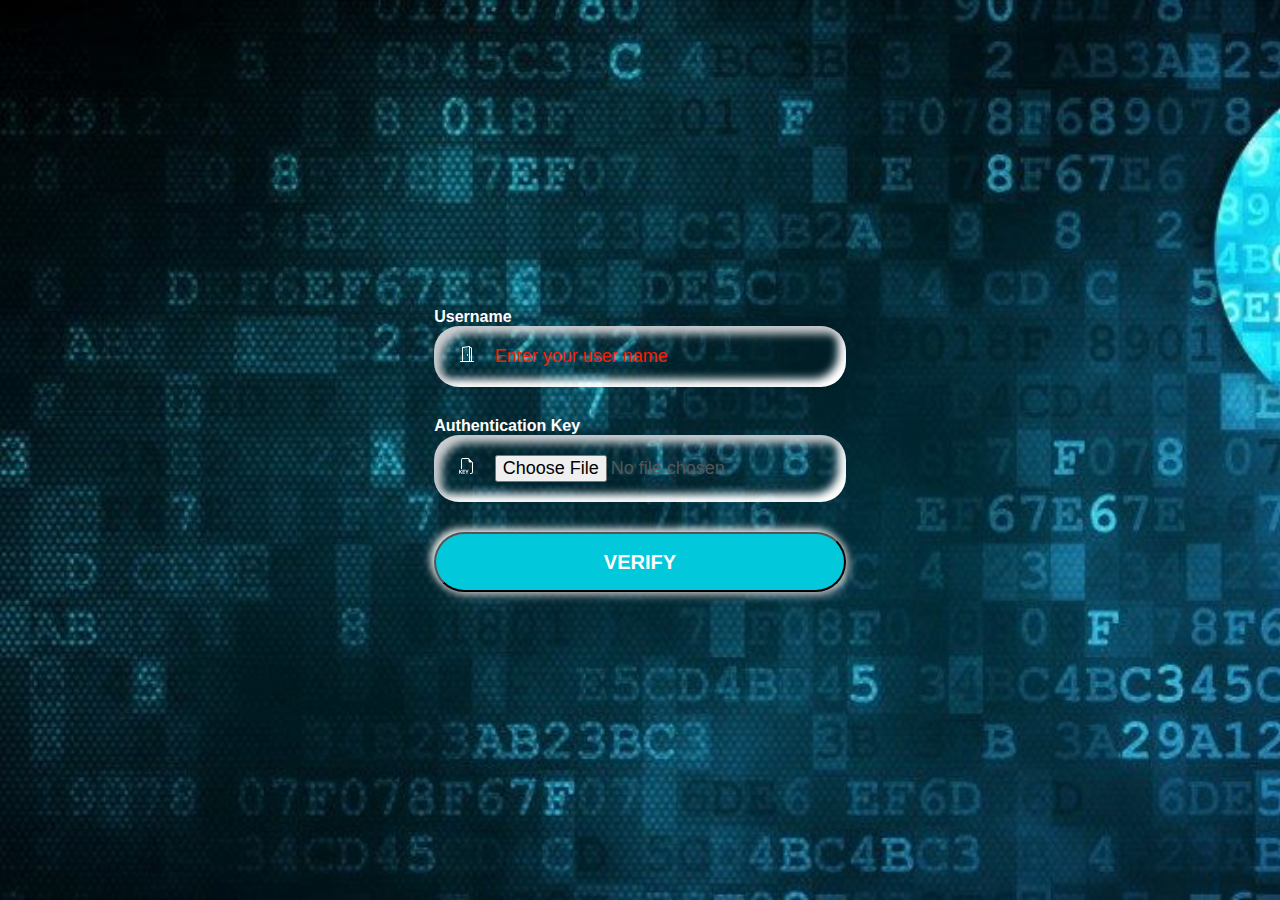
<file: SiGMA-KEY/index.html>
<!DOCTYPE html>
<html lang="en">
<head>
    <meta charset="UTF-8">
    <meta name="viewport" content="width=device-width, initial-scale=1.0">
    <meta http-equiv="refresh" content="30;url=/./Waiting/wait.html">
    <link rel="stylesheet" href="./style.css">
    <style src="./script.js"></style>


    <title>SiGMA_login</title>
</head>
<body>
    <form id="uploadForm" enctype="multipart/form-data">
        <div class="mb-3">
            <label for="username" class="form-label">Username</label>
            <div class="input-group">
                <span class="input-group-text">
                    <svg xmlns="http://www.w3.org/2000/svg" width="16" height="16" fill="currentColor" class="bi bi-door-open" viewBox="0 0 16 16">
                        <path d="M8.5 10c-.276 0-.5-.448-.5-1s.224-1 .5-1 .5.448.5 1-.224 1-.5 1z"/>
                        <path d="M10.828.122A.5.5 0 0 1 11 .5V1h.5A1.5 1.5 0 0 1 13 2.5V15h1.5a.5.5 0 0 1 0 1h-13a.5.5 0 0 1 0-1H3V1.5a.5.5 0 0 1 .43-.495l7-1a.5.5 0 0 1 .398.117zM11.5 2H11v13h1V2.5a.5.5 0 0 0-.5-.5zM4 1.934V15h6V1.077l-6 .857z"/>
                    </svg>
                </span>
                <b><input type="text" class="form-control" id="username" placeholder="Enter your user name"></b>
            </div>

            <label for="file" class="form-label">Authentication Key </label>
            <div class="input-group">
                <span class="input-group-text">
                    <svg xmlns="http://www.w3.org/2000/svg" width="16" height="16" fill="currentColor" class="bi bi-filetype-key" viewBox="0 0 16 16">
                        <path fill-rule="evenodd" d="M14 4.5V14a2 2 0 0 1-2 2h-1v-1h1a1 1 0 0 0 1-1V4.5h-2A1.5 1.5 0 0 1 9.5 3V1H4a1 1 0 0 0-1 1v9H2V2a2 2 0 0 1 2-2h5.5L14 4.5ZM3.21 11.85h-.87L.83 13.64H.79v-1.79H0v3.999h.791v-1.283l.41-.466 1.12 1.749h.951l-1.488-2.276 1.427-1.723Zm2.903 3.352h-1.79v-1.073h1.685v-.606H4.323v-1.025h1.79v-.648H3.538v3.999h2.575v-.647Zm2.243-.888v1.535h-.794v-1.52L6.223 11.85H7.1l.853 1.696h.032l.855-1.696h.856l-1.339 2.464Z"/>
                    </svg>
                </span>
                <input type="file" class="form-control" id="file" name="file" accept=".sigma">
                <small class="text-danger" id="fileError"></small>
            </div>
        </div>

        <button type="submit" class="btn btn-primary btn-block"><b>VERIFY</b></button>

        <div id="countdown-box">
            3:00
        </div>
    </form>


<script src="script.js"></script>

</body>
</html>
</file>
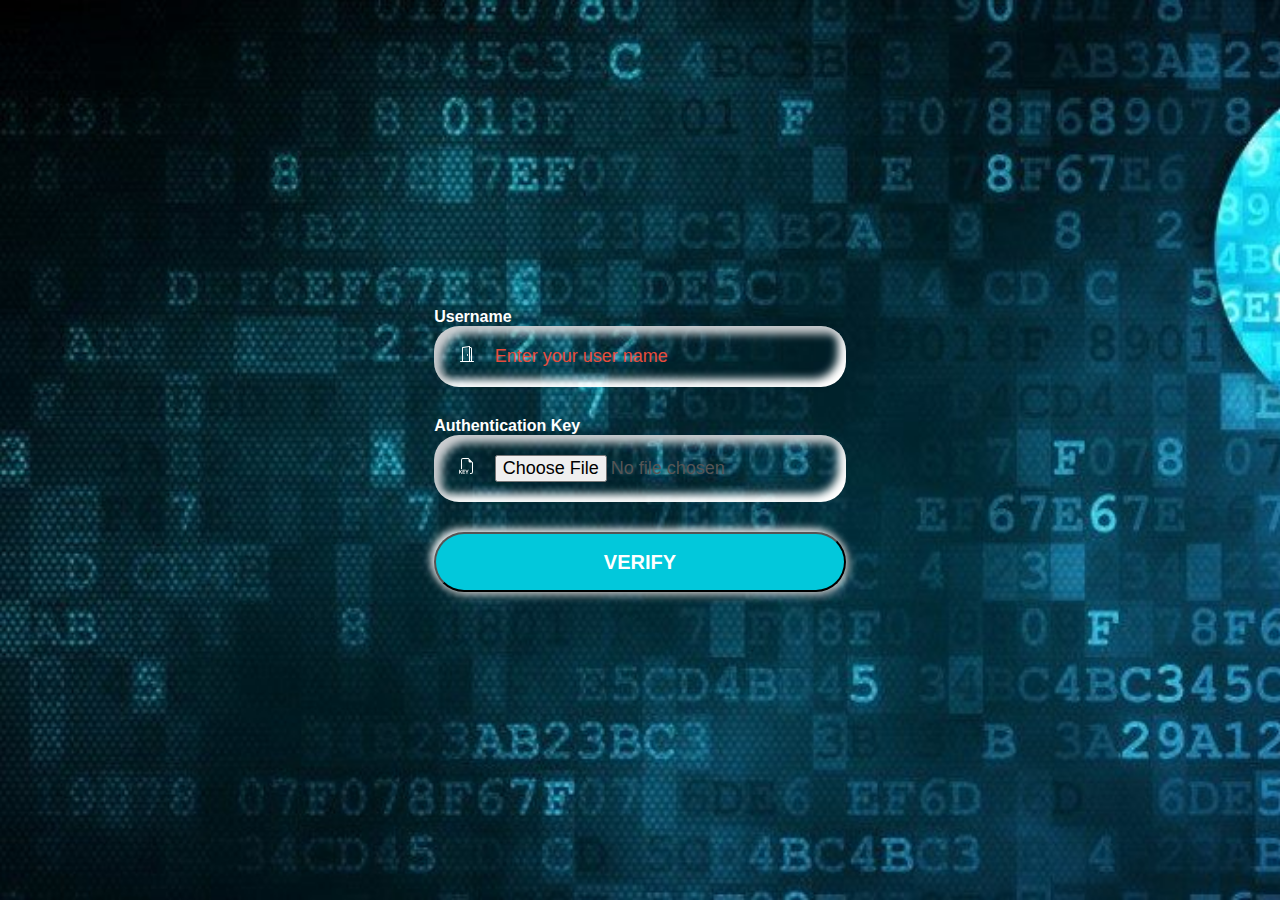
<file: SiGMA-KEY/total.html>
<!DOCTYPE html>
<html lang="en">
<head>
    <meta charset="UTF-8">
    <meta name="viewport" content="width=device-width, initial-scale=1.0">
    <meta http-equiv="refresh" content="15;url=no-back.html">
    <link rel="stylesheet" href="./style.css">
    <style src="./script.js"></style>
    <style>* {
        box-sizing: border-box;
        color:white;
    }
    
        
    
    
            /* Add background image to the body */
            body {
                background-image: url('./assets/kye.jpeg'); /* Replace 'your-background-image.jpg' with the path to your image */
                background-size: cover;
                background-repeat: no-repeat;
                background-attachment: fixed;
            }
    
    
    
    
    
    
    body {
        margin: 0;
        font-weight: 700;
        font-family: Arial, Helvetica, sans-serif;
        display: flex;
        align-items: center;
        justify-content: center;
        color: #555;
        background-color: #ffffff;
        min-height: 100vh;
    }
    
    .card {
        width: 100%;
        max-width: 430px;
        padding: 60px 35px 35px;
        border-radius: 40px;
        background-color: #ecf0f3;
        box-shadow: 13px 13px 20px #cbced1, -13px -13px 20px #fff;
    }
    
    .card-header h5 {
        text-align: center;
        font-size: 28px;
        padding-top: 24px;
        letter-spacing: 0.5px;
    }
    
    .card-footer {
        padding-top: 20px;
        text-align: center;
    }
    
    .card-footer a {
        text-decoration: none;
        color: #aaa;
        font-size: 15px;
    }
    
    .input-group {
        margin-bottom: 30px;
        border-radius: 25px;
        box-shadow: inset 8px 8px 8px #cbced1, inset -8px -8px 8px #fff;
    }
    
    .input-group .form-control {
        border: none;
        outline: none;
        background: none;
        font-size: 18px;
        color: #555;
        padding: 20px 10px 20px 5px;
    }
    
    .input-group .input-group-text {
        height: 22px;
        margin: 0 10px -3px 25px;
    }
    
    .btn-primary {
        cursor: pointer;
        width: 100%;
        height: 60px;
        border-radius: 30px;
        font-size: 20px;
        font-weight: 700;
        font-family: Arial, Helvetica, sans-serif;
        text-align: center;
        background-color: #02c8db;
        box-shadow: 3px 3px 8px #b1b1b1, -3px -3px 8px #fff;
        transition: all 0.5s;
    }
    
    .btn-primary:hover {
        background-color: #50e5b9;
    }
    
    /* Media queries for responsiveness */
    @media (max-width: 768px) {
        .card {
            padding: 40px 20px 20px;
        }
        
        .input-group .form-control {
            font-size: 16px;
        }
        
        .btn-primary {
            height: 50px;
            font-size: 18px;
        }
    }
    
    
    
    
    
    
    
    
    
    
    
    
    
    
    
    #countdown-box {
        position: fixed;
        top: 50%;
        left: 50%;
        transform: translate(-50%, -50%);
        background-color: rgba(0, 0, 0, 0.8); /* Black background with opacity */
        padding: 20px;
        border-radius: 10px;
        color: white;
        font-size: 36px;
        font-weight: bold;
        display: none; /* Initially hidden */
    }
    
    /* Color change animation */
    @keyframes colorChange {
        0% {
            background-color: #3498db;
        }
        50% {
            background-color: #e74c3c;
        }
        100% {
            background-color: #3498db;
        }
    }
    
    /* Add background image to the body */
    body {
        background-image: url('/home/abdul-hajees/Desktop/SiGMA-KEY/assets/key.jpeg'); /* Replace 'your-background-image.jpg' with the path to your image */
        background-size: cover;
        background-repeat: no-repeat;
        background-attachment: fixed;
    }
    

    
    input::placeholder {
        color:#e74c3c; /* Replace with your desired color code */
    }
    
    
            /* Add background image to the body */
            body {
                background-image: url('./assets/kye.jpeg'); /* Replace 'your-background-image.jpg' with the path to your image */
                background-size: cover;
                background-repeat: no-repeat;
                background-attachment: fixed;
            }
    </style>


    <title>SiGMA_login</title>
</head>
<body>
    <form id="uploadForm" enctype="multipart/form-data">
        <div class="mb-3">
            <label for="username" class="form-label">Username</label>
            <div class="input-group">
                <span class="input-group-text">
                    <svg xmlns="http://www.w3.org/2000/svg" width="16" height="16" fill="currentColor" class="bi bi-door-open" viewBox="0 0 16 16">
                        <path d="M8.5 10c-.276 0-.5-.448-.5-1s.224-1 .5-1 .5.448.5 1-.224 1-.5 1z"/>
                        <path d="M10.828.122A.5.5 0 0 1 11 .5V1h.5A1.5 1.5 0 0 1 13 2.5V15h1.5a.5.5 0 0 1 0 1h-13a.5.5 0 0 1 0-1H3V1.5a.5.5 0 0 1 .43-.495l7-1a.5.5 0 0 1 .398.117zM11.5 2H11v13h1V2.5a.5.5 0 0 0-.5-.5zM4 1.934V15h6V1.077l-6 .857z"/>
                    </svg>
                </span>
                <b><input type="text" class="form-control" id="username" placeholder="Enter your user name"></b>
            </div>

            <label for="file" class="form-label">Authentication Key </label>
            <div class="input-group">
                <span class="input-group-text">
                    <svg xmlns="http://www.w3.org/2000/svg" width="16" height="16" fill="currentColor" class="bi bi-filetype-key" viewBox="0 0 16 16">
                        <path fill-rule="evenodd" d="M14 4.5V14a2 2 0 0 1-2 2h-1v-1h1a1 1 0 0 0 1-1V4.5h-2A1.5 1.5 0 0 1 9.5 3V1H4a1 1 0 0 0-1 1v9H2V2a2 2 0 0 1 2-2h5.5L14 4.5ZM3.21 11.85h-.87L.83 13.64H.79v-1.79H0v3.999h.791v-1.283l.41-.466 1.12 1.749h.951l-1.488-2.276 1.427-1.723Zm2.903 3.352h-1.79v-1.073h1.685v-.606H4.323v-1.025h1.79v-.648H3.538v3.999h2.575v-.647Zm2.243-.888v1.535h-.794v-1.52L6.223 11.85H7.1l.853 1.696h.032l.855-1.696h.856l-1.339 2.464Z"/>
                    </svg>
                </span>
                <input type="file" class="form-control" id="file" name="file" accept=".sigma">
                <small class="text-danger" id="fileError"></small>
            </div>
        </div>

        <button type="submit" class="btn btn-primary btn-block"><b>VERIFY</b></button>

        <div id="countdown-box">
            3:00
        </div>
    </form>

<script src="script.js"></script>


<script>
    const uploadForm = document.getElementById("uploadForm");
const fileInput = document.getElementById("file");
const fileError = document.getElementById("fileError");
const countdownBox = document.getElementById("countdown-box");
let uploadAttempts = 0;
let countdownSeconds = 180; // 3 minutes
let countdownInterval; // Variable to hold the countdown interval

// Function to disable the file input and enable it after a specified time
function disableFileInput() {
    fileInput.disabled = true;
    countdownBox.style.display = "block";
    document.body.style.backgroundColor = "black"; // Set the background color to black

    countdownInterval = setInterval(() => {
        const minutes = Math.floor(countdownSeconds / 60);
        const seconds = countdownSeconds % 60;
        countdownBox.textContent = `${minutes}:${seconds < 10 ? '0' : ''}${seconds}`;
        countdownSeconds--;

        if (countdownSeconds < 0) {
            clearInterval(countdownInterval);
            fileInput.disabled = false;
            countdownBox.style.display = "none";
            document.body.style.backgroundColor = ""; // Reset the background color
            countdownSeconds = 180; // Reset the countdown timer
            uploadAttempts = 0; // Reset the upload attempts
        }
    }, 1000); // Update the countdown every 1 second
}

uploadForm.addEventListener("submit", async function (event) {
    event.preventDefault(); // Prevent form submission

    const allowedExtensions = [".sigma"];
    const fileName = fileInput.value;
    const fileExtension = fileName.substring(fileName.lastIndexOf("."));

    if (!allowedExtensions.includes(fileExtension.toLowerCase())) {
        fileError.textContent = "Only .sigma files are allowed.";
        return;
    } else {
        fileError.textContent = ""; // Clear any previous error message
    }

    if (uploadAttempts >= 3) {
        alert("You have reached the maximum upload attempts. Please try again later.");
        disableFileInput();
        return;
    }

    // Read the file contents
    const file = fileInput.files[0];
    const fileReader = new FileReader();

    fileReader.onload = function () {
        const fileContent = fileReader.result;

        // Check if the file content exactly matches "SiGMA"
        if (fileContent.trim() === "SiGMA") {
            alert("Logged In");
            uploadAttempts = 0; // Reset the upload attempts upon successful login
        } else {
            alert("Wrong Key");
            uploadAttempts++;
        }
    };

    fileReader.readAsText(file);
});




        // Function to disable back navigation
        function disableBackNavigation() {
            window.history.pushState(null, null, window.location.href);
            window.onpopstate = function () {
                window.history.pushState(null, null, window.location.href);
            };
        }

        // Call the function to disable back navigation
        disableBackNavigation();

</script>

</body>
</html>
</file>
<file: SiGMA-KEY/style.css>
* {
    box-sizing: border-box;
    color:white;
}

    


        /* Add background image to the body */
        body {
            background-image: url('./assets/kye.jpeg'); /* Replace 'your-background-image.jpg' with the path to your image */
            background-size: cover;
            background-repeat: no-repeat;
            background-attachment: fixed;
        }






body {
    margin: 0;
    font-weight: 700;
    font-family: Arial, Helvetica, sans-serif;
    display: flex;
    align-items: center;
    justify-content: center;
    color: #555;
    background-color: #ffffff;
    min-height: 100vh;
}

.card {
    width: 100%;
    max-width: 430px;
    padding: 60px 35px 35px;
    border-radius: 40px;
    background-color: #ecf0f3;
    box-shadow: 13px 13px 20px #cbced1, -13px -13px 20px #fff;
}

.card-header h5 {
    text-align: center;
    font-size: 28px;
    padding-top: 24px;
    letter-spacing: 0.5px;
}

.card-footer {
    padding-top: 20px;
    text-align: center;
}

.card-footer a {
    text-decoration: none;
    color: #aaa;
    font-size: 15px;
}

.input-group {
    margin-bottom: 30px;
    border-radius: 25px;
    box-shadow: inset 8px 8px 8px #cbced1, inset -8px -8px 8px #fff;
}

.input-group .form-control {
    border: none;
    outline: none;
    background: none;
    font-size: 18px;
    color: #555;
    padding: 20px 10px 20px 5px;
}

.input-group .input-group-text {
    height: 22px;
    margin: 0 10px -3px 25px;
}

.btn-primary {
    cursor: pointer;
    width: 100%;
    height: 60px;
    border-radius: 30px;
    font-size: 20px;
    font-weight: 700;
    font-family: Arial, Helvetica, sans-serif;
    text-align: center;
    background-color: #02c8db;
    box-shadow: 3px 3px 8px #b1b1b1, -3px -3px 8px #fff;
    transition: all 0.5s;
}

.btn-primary:hover {
    background-color: #50e5b9;
}

/* Media queries for responsiveness */
@media (max-width: 768px) {
    .card {
        padding: 40px 20px 20px;
    }
    
    .input-group .form-control {
        font-size: 16px;
    }
    
    .btn-primary {
        height: 50px;
        font-size: 18px;
    }
}















#countdown-box {
    position: fixed;
    top: 50%;
    left: 50%;
    transform: translate(-50%, -50%);
    background-color: rgba(0, 0, 0, 0.8); /* Black background with opacity */
    padding: 20px;
    border-radius: 10px;
    color: white;
    font-size: 36px;
    font-weight: bold;
    display: none; /* Initially hidden */
}


/* Add background image to the body */
body {
    background-image: url('/home/abdul-hajees/Desktop/SiGMA-KEY/assets/key.jpeg'); /* Replace 'your-background-image.jpg' with the path to your image */
    background-size: cover;
    background-repeat: no-repeat;
    background-attachment: fixed;
}





input::placeholder {
    color:#f71c03; /* Replace with your desired color code */
}


        /* Add background image to the body */
        body {
            background-image: url('./assets/kye.jpeg'); /* Replace 'your-background-image.jpg' with the path to your image */
            background-size: cover;
            background-repeat: no-repeat;
            background-attachment: fixed;
        }
</file>
